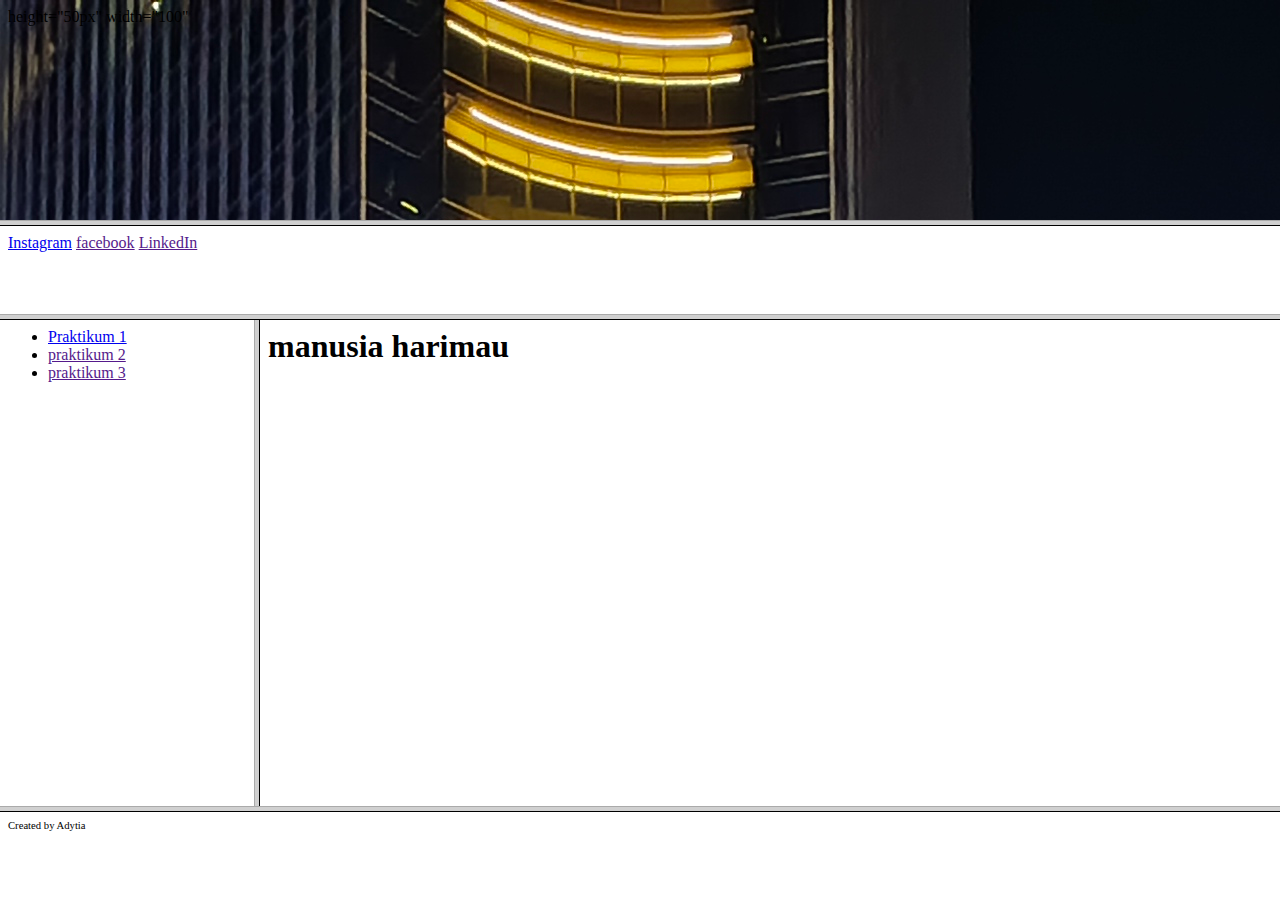
<file: Pertemuan05/index.html>
<!DOCTYPE html>
<html>

<head>
  <meta charset="UTF-8">
  <meta name="viewport" content="width=device-width, initial-scale=1">
  <title>Layout Frame</title>
</head>
<frameset cols="100%" rows="25%,10%,*,10%">
   <frame src="header.html">
   <frame src="navigation.html">
 <frameset cols="20%,*">
   <frame src="sidebar.html">
   <frame src="content.html"
   name="contentFrame">
 </frameset>
 <frame src="footer.html">
 </frameset>


</html>
</file>
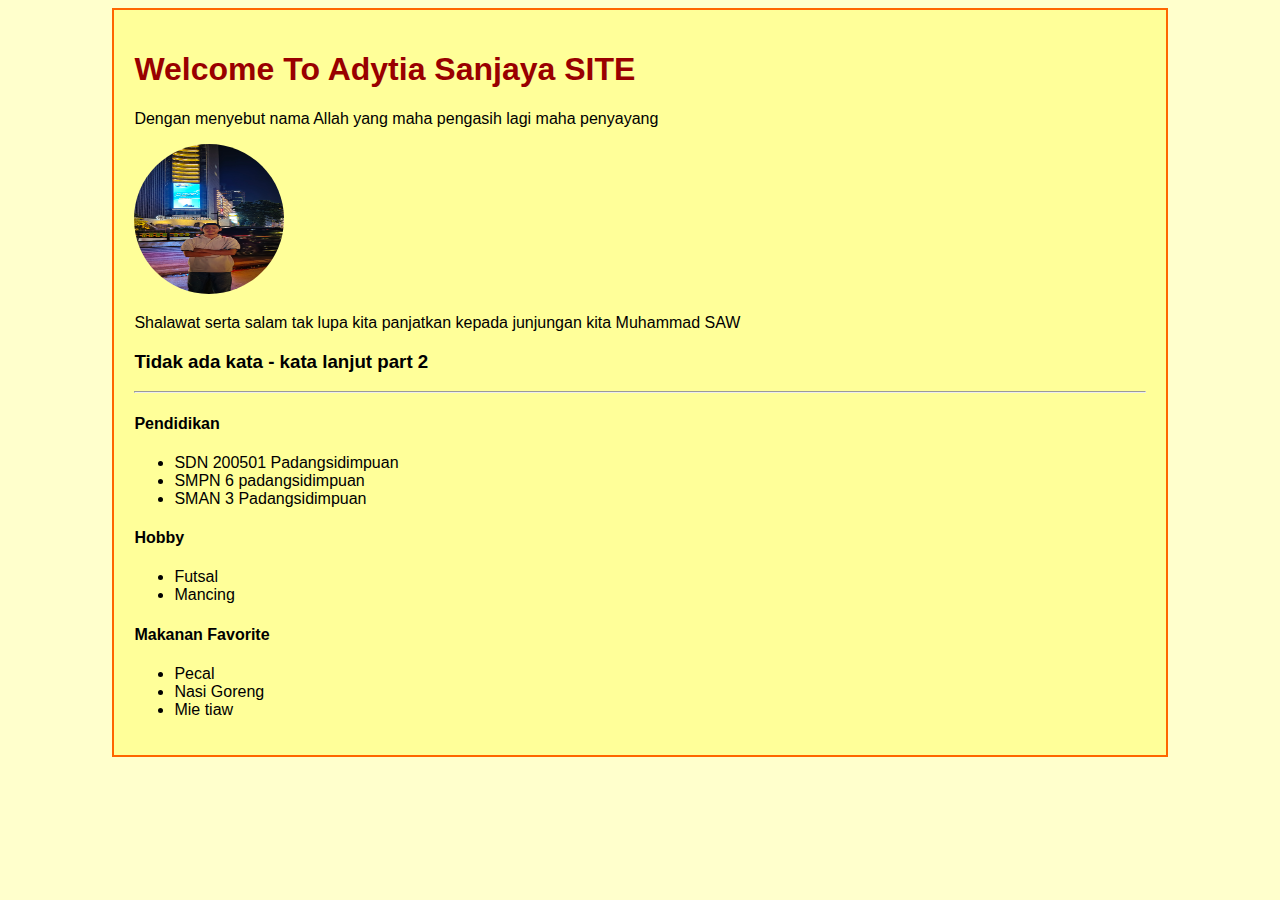
<file: Pertemuan01/biodata.html>
<!DOCTYPE html>
<html lang="en">
<head>
    <meta charset="UTF-8">
    <meta http-equiv="X-UA-Compatible" content="IE=edge">
    <meta name="viewport" content="width=device-width, initial-scale=1.0">
    <title>Adytia</title>
    <style>
        body {
            background-color: #ffffcc;
            font-family: Arial, sans-serif;
            
        }
        .container {
            margin: 0 auto;
            width: 80%;
            border: 2px solid #ff6600;
            padding: 20px;
            background-color: #ffff99;
        }
        h1 {
            color: #990000;
        }
        .profile-pic {
            border-radius: 50%;
            width: 150px;
            height: 150px;
        }
    </style>
</head>
<body>
    <div class="container">
        <h1>Welcome To Adytia Sanjaya SITE</h1>
        <p>Dengan menyebut nama Allah yang maha pengasih lagi maha penyayang</p>
        <img src="Html.jpg" alt="Foto Profil" class="profile-pic">
        <p>Shalawat serta salam tak lupa kita panjatkan kepada junjungan kita Muhammad SAW
          </p>
        <h3>Tidak ada kata - kata lanjut part 2</h3>
        <hr>
        <h4>Pendidikan</h4>
        <ul>
            <li>SDN 200501 Padangsidimpuan</li>
            <li>SMPN 6 padangsidimpuan</li>
            <li>SMAN 3 Padangsidimpuan</li>
        </ul>
        <h4>Hobby</h4>
        <ul>
            <li>Futsal</li>
            <li>Mancing</li>
            
        </ul>
        <h4>Makanan Favorite</h4>
        <ul>
             <li>Pecal</li>
             <li>Nasi Goreng</li>
             <li>Mie tiaw</li>
        
           </ul>
    </div>
</body>
</html>
</file>
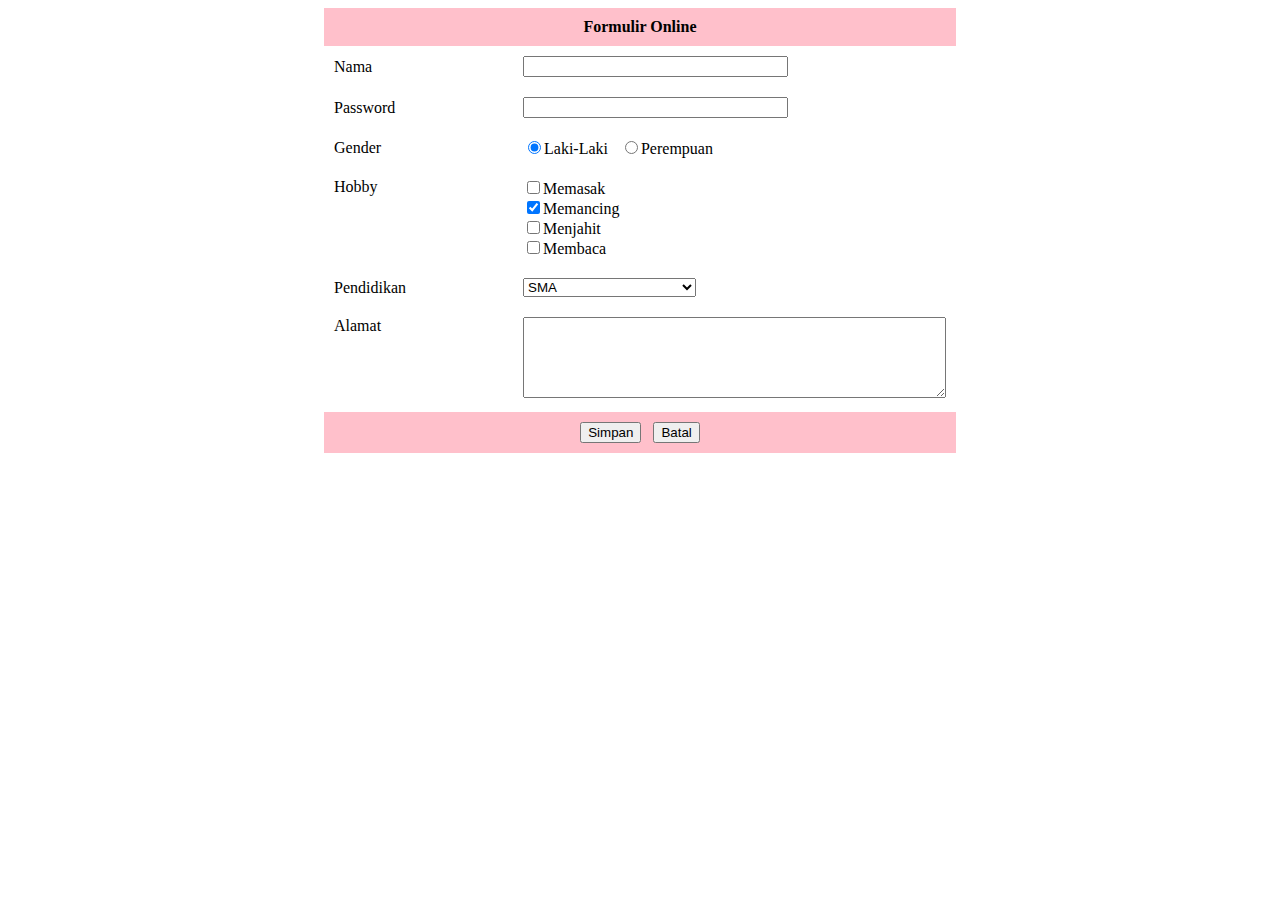
<file: Pertemuan02/praktikum2.html>
<!DOCTYPE html>
<html>
    <head>
        <title>Formulir Online</title>
    </head>
    <body>
        <form name="formulir">
        <table align="center" width="50%" cellpadding="10" cellspacing="0">
            <thead>
                <tr bgcolor="pink">
                    <th colspan="2">Formulir Online</th>
                </tr>
            </thead>
            <tbody>
                <tr>
                    <td width="30%">Nama</td>
                    <td>
                        <input type="text" name="nama" value="" size="30"/>
                    </td>
                </tr>
                <tr>
                    <td>Password</td>
                    <td>
                        <input type="password" name="sandi" value="" size="30"/>
                    </td>
                </tr>
                <tr>
                    <td>Gender</td>
                    <td>
                        <input type="radio" name="jk" value="L" checked/>Laki-Laki
                        &nbsp;
                        <input type="radio" name="jk" value="P"/>Perempuan
                    </td>
                </tr>
                <tr>
                    <td valign="top">Hobby</td>
                    <td>
                        <input type="checkbox" name="hb" value="Memasak"/>Memasak<br/>
                        <input type="checkbox" name="hb" value="Memancing"checked/>Memancing<br/>
                        <input type="checkbox" name="hb" value="Menjahit"/>Menjahit<br/>
                        <input type="checkbox" name="hb" value="Membaca" />Membaca<br/>
                    </td>
                </tr>
                <tr>
                    <td>Pendidikan</td>
                    <td>
                        <select name="pendidikan">
                            <option value="">-- Pilih Pendidikan Akhir--</option>        
                            <option value="SD">SD</option>        
                            <option value="SMP">SMP</option>        
                            <option value="SMA" selected>SMA</option>        
                            <option value="S1">S1</option>        
                        </select>
                    </td>
                </tr>
                <tr>
                    <td valign="top">Alamat</td>
                    <td>
                        <textarea name="alamat" cols="50" rows="5"></textarea>
                    </td>
                </tr>
            </tbody>
            <tfoot>
                <tr bgcolor="pink">
                    <th colspan="2">
                        <input type="submit" name="simpan" value="Simpan"/>
                        &nbsp; 
                        <input type="reset" name="batal" value="Batal"/>
                    </th>
                </tr>
            </tfoot>

        </table>
        </form>
    </body>
</html>
</file>
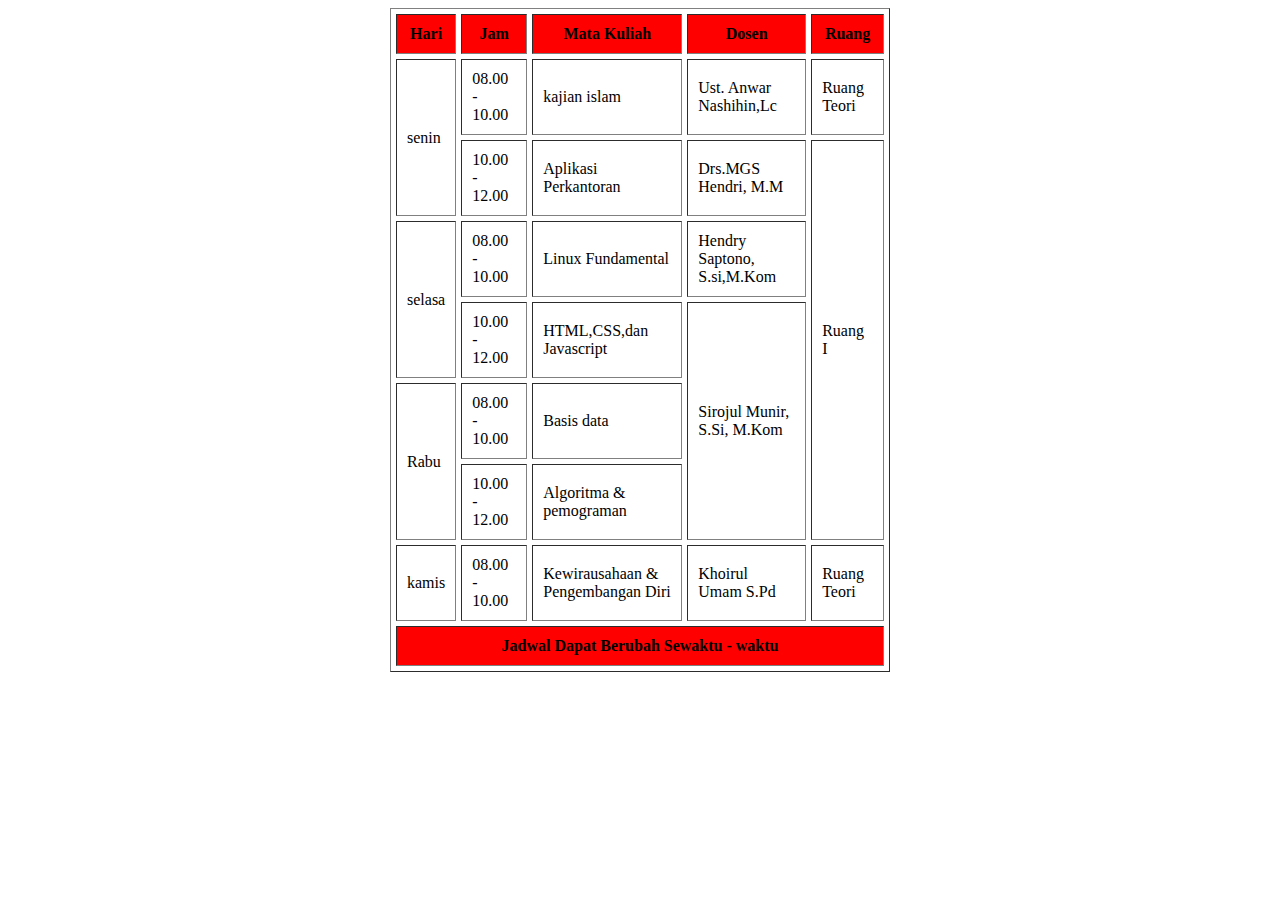
<file: Pertemuan03/tugas_tabel.html>
<!DOCTYPE html>
<html>

<head>
  <meta charset="UTF-8">
  <meta name="viewport" content="width=device-width, initial-scale=1">
  <title>Tugas table</title>
</head>

<body>
    <table border="1" align="center" cellpadding="10"cellspacing="5"
      width="500" height="300">
          <thead bgcolor="red">
        <th>Hari</th>
        <th>Jam</th>
        <th>Mata Kuliah</th>
        <th>Dosen</th>
        <th>Ruang</th>
      </thead>
      <tbody>
        <tr>
          <td rowspan="2">senin</td>
          <td>08.00 - 10.00</td>
          <td>kajian islam</td>
          <td>Ust. Anwar Nashihin,Lc</td>
          <td>Ruang Teori</td>
        </tr>
        <tr>
          <td>10.00 - 12.00</td>
          <td>Aplikasi Perkantoran</td>
          <td>Drs.MGS Hendri, M.M</td>
          <td rowspan="5">Ruang I </td>
        </tr>
          
          
         <tr>
            <td rowspan="2">selasa</td>
          <td>08.00 - 10.00</td>
          <td>Linux Fundamental</td>
          <td>Hendry Saptono, S.si,M.Kom</td>
           </tr>
         <tr>
            
          <td>10.00 - 12.00</td>
          <td>HTML,CSS,dan Javascript</td>
          <td rowspan="3">Sirojul Munir, S.Si, M.Kom</td>
           </tr>
<tr>
            <td rowspan="2">Rabu</td>
          <td>08.00 - 10.00</td>
          <td>Basis data</td>
          
           </tr>
<tr>
           
          <td>10.00 - 12.00</td>
          <td>Algoritma & pemograman </td>
          
           </tr>
<tr>
            <td rowspan="2">kamis</td>
          <td>08.00 - 10.00</td>
          <td>Kewirausahaan & Pengembangan Diri</td>
          <td>Khoirul Umam S.Pd</td>
          <td>Ruang Teori</td>
           </tr>
       </tbody>
       <tfoot>
         <tr align="center">
           <td style="font-weight:bold"colspan="5" bgcolor="red">Jadwal Dapat Berubah Sewaktu - waktu</td>
         </tr>
       </tfoot>
    </table>
  </body>

</html>
</file>
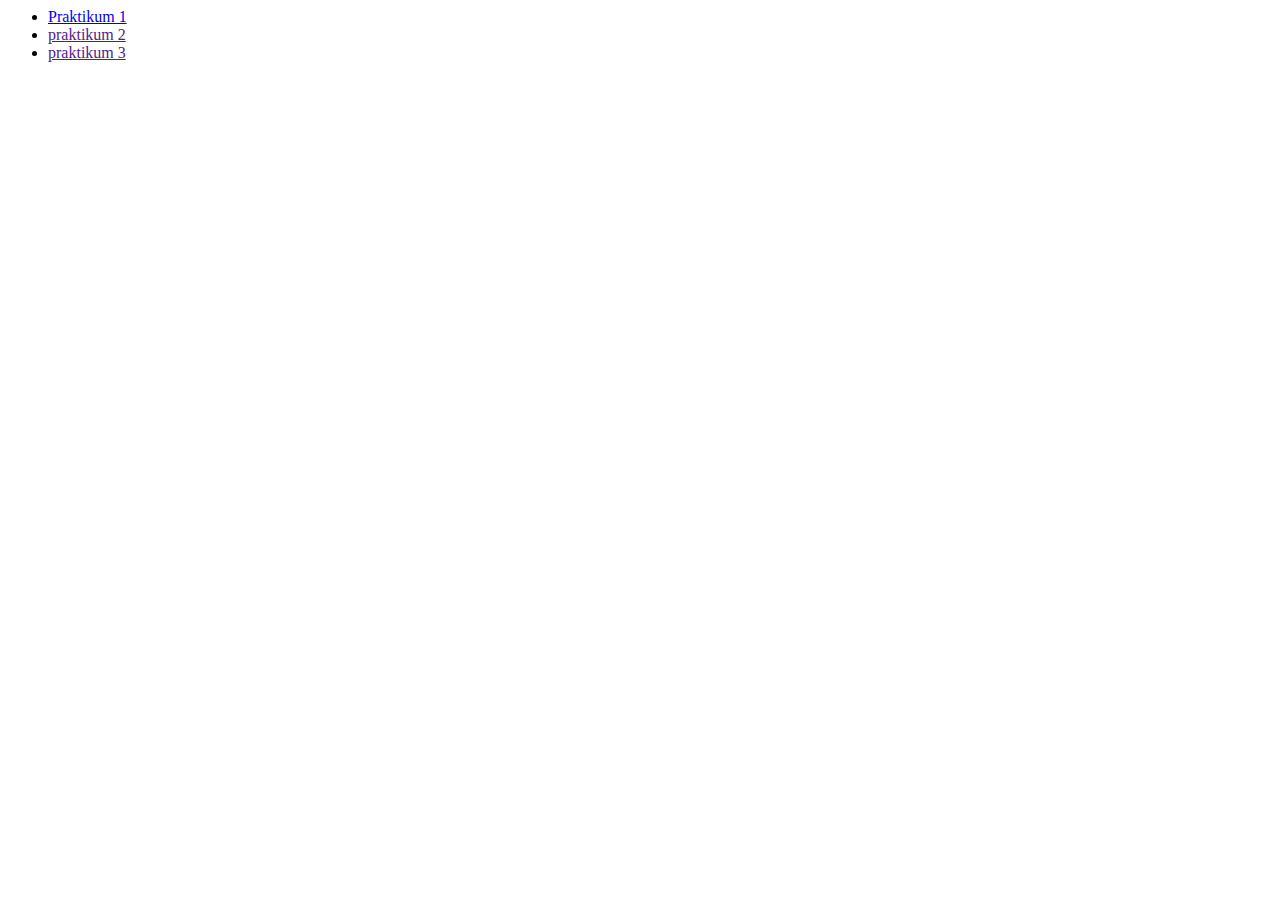
<file: Pertemuan05/sidebar.html>
<body>
  <ul>
    <li>
      <a target="contentFrame" href="/Pertemuan01/biodata.html">Praktikum 1</a>
    </li>
    <li>
      <a href="">praktikum 2</a>
    </li>
    <li>
      <a href="">praktikum 3</a>
    </li>
  </ul>
</body>
</file>
